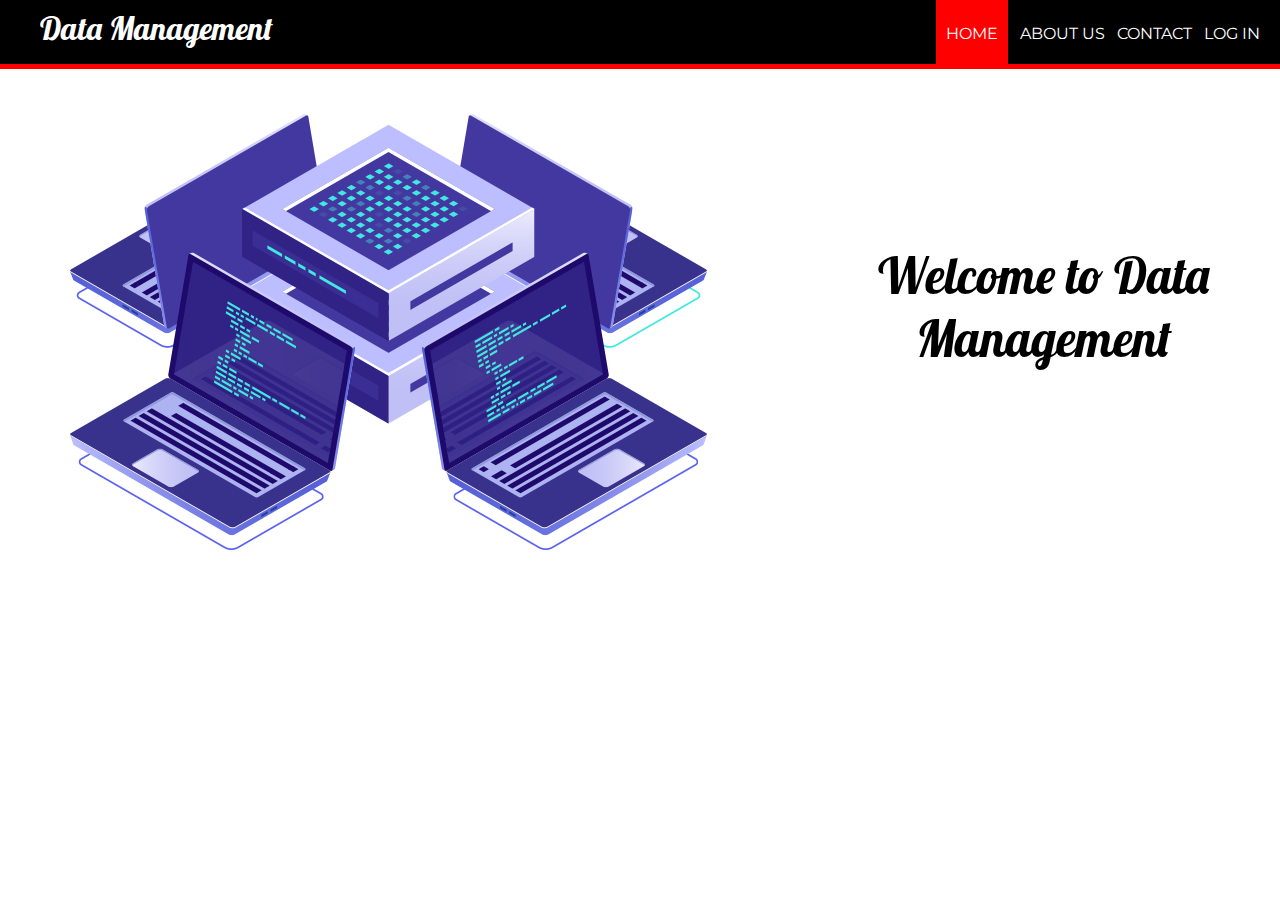
<file: index.html>
<!DOCTYPE html>

<html>
<head>
	<title>Data M</title>
	<link href="https://fonts.googleapis.com/css?family=Lobster|Montserrat" rel="stylesheet">
	<link rel="stylesheet" type="text/css" href="styleindex.css">
</head>
<body>
	<header>
		<nav>
			<h1>Data Management</h1>
			<ul id="navli">
				<li><a class="homered" href="index.html">HOME</a></li>
				<li><a class="homeblack" href="aboutus.html">ABOUT US</a></li>
				<li><a class="homeblack" href="contact.html">CONTACT</a></li>
				<li><a class="homeblack" href="elogin.html">LOG IN</a></li>
			</ul>
		</nav>
	</header>
	
	<div class="divider"></div>
	<div id="divimg">
		
	</div>

	
	<img src="hero-banner.png" style="float: left; margin-right: 100px; margin-top: 35px; margin-left: 70px">
	

	<div style="margin-top: 175px">
		
		<h1 style="font-family: 'Lobster', cursive; font-weight: 200; font-size: 50px; margin-top: 100px; text-align: center;">Welcome to Data Management</h1>
		<p style="font-family: 'Montserrat', sans-serif; font-size: 30px ; text-align: center;"></p>
	</div>
		

	
</body>
</html>
</file>
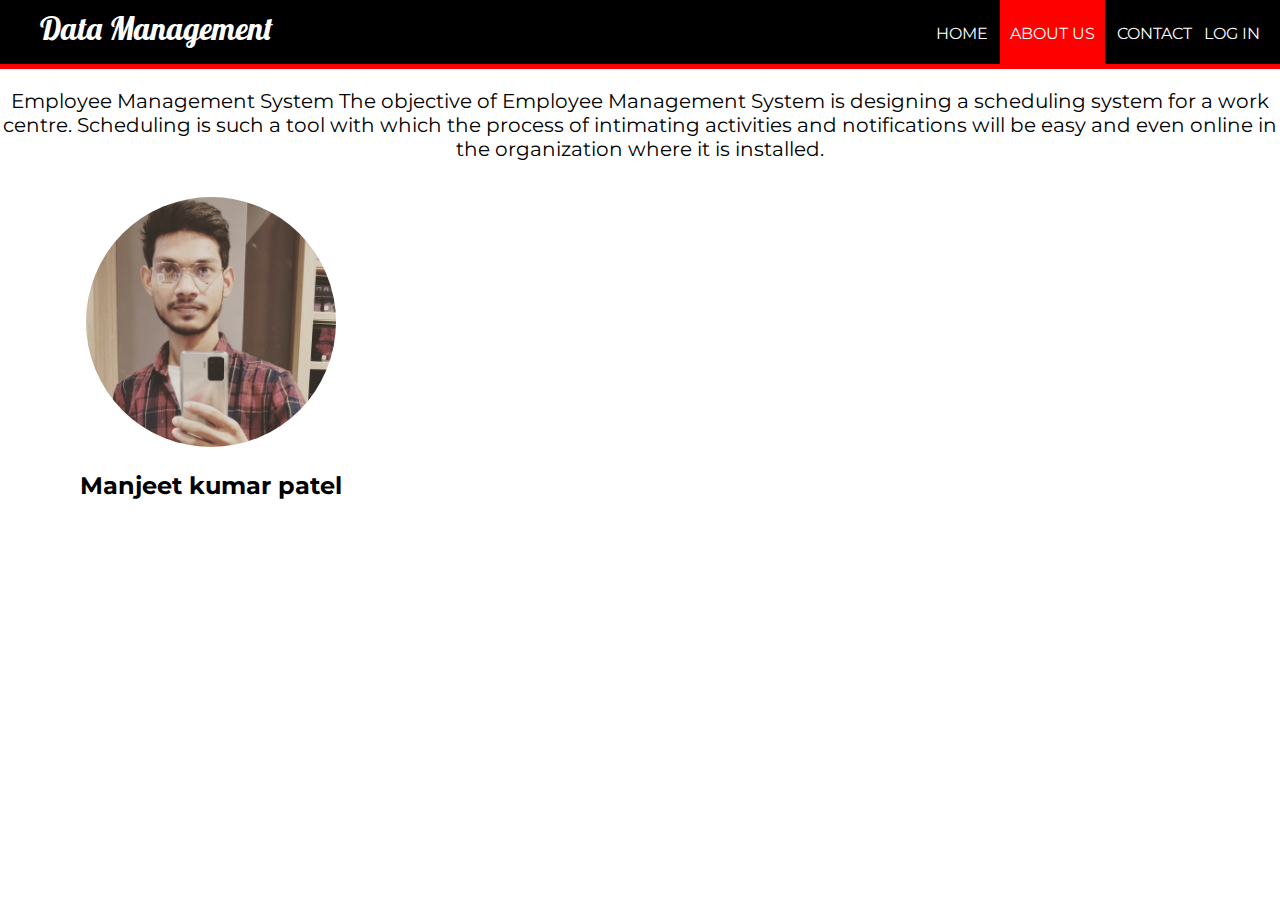
<file: aboutus.html>
<!DOCTYPE html>
<html>
<head>
	<title>About Us | Data M</title>
	<link rel="stylesheet" type="text/css" href="style.css">
	<link href="https://fonts.googleapis.com/css?family=Lobster|Montserrat" rel="stylesheet">
</head>
<body>
	<header>
		<nav>
			<h1>Data Management</h1>
			<ul id="navli">
				<li><a class="homeblack" href="index.html">HOME</a></li>
				<li><a class="homered" href="aboutus.html">ABOUT US</a></li>
				<li><a class="homeblack" href="contact.html">CONTACT</a></li>
				<li><a class="homeblack" href="elogin.html">LOG IN</a></li>
			</ul>
		</nav>
	</header>
	<div class="divider" align="center"></div>

	<p style="font-family: Montserrat ; text-align: center; font-size: 20px">Employee Management System 
		The objective of Employee Management System is designing a scheduling system for a work centre.
		 Scheduling is such a tool with which the process of intimating activities and notifications
		  will be easy and even online in the organization where it is installed. </p>

	

	<div style="float: left; width: 33%">
    	
    	<p style="text-align: center;"><img src="process/images/1.jpeg" alt="Avatar" style="width:250px"></p>
    	<h2 style="text-align: center; font-family:Montserrat ">Manjeet kumar patel</h2>
    	
	</div>

	

	</div>


</body>
</html>
</file>
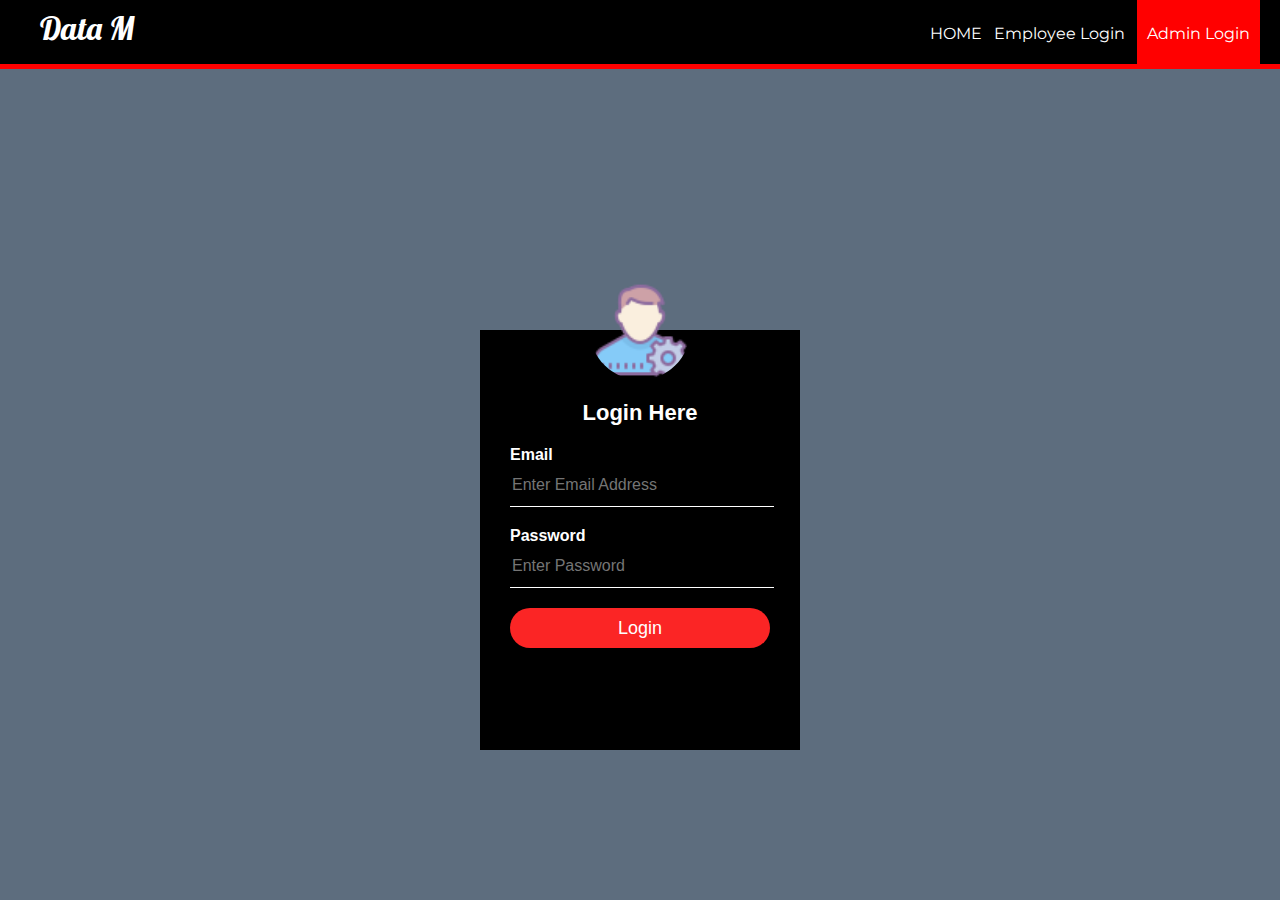
<file: alogin.html>
<!DOCTYPE html>
<html>
<head>
	<title>Log In | Data M</title>
	<link rel="stylesheet" type="text/css" href="stylelogin.css">
</head>
<body>
	<header>
		<nav>
			<h1>Data M</h1>
			<ul id="navli">
				<li><a class="homeblack" href="index.html">HOME</a></li>
				<li><a class="homeblack" href="elogin.html">Employee Login</a></li>
				<li><a class="homered" href="alogin.html">Admin Login</a></li>
				
			</ul>
		</nav>
	</header>
	<div class="divider"></div>

	<div class="loginbox">
    <img src="assets/admin.png" class="avatar">
        <h1>Login Here</h1>
        <form action="process/aprocess.php" method="POST">
            <p>Email</p>
            <input type="text" name="mailuid" placeholder="Enter Email Address" required="required">
            <p>Password</p>
            <input type="password" name="pwd" placeholder="Enter Password" required="required">
            <input type="submit" name="login-submit" value="Login">
           
        </form>
        
    </div>
</body>
</html>
</file>
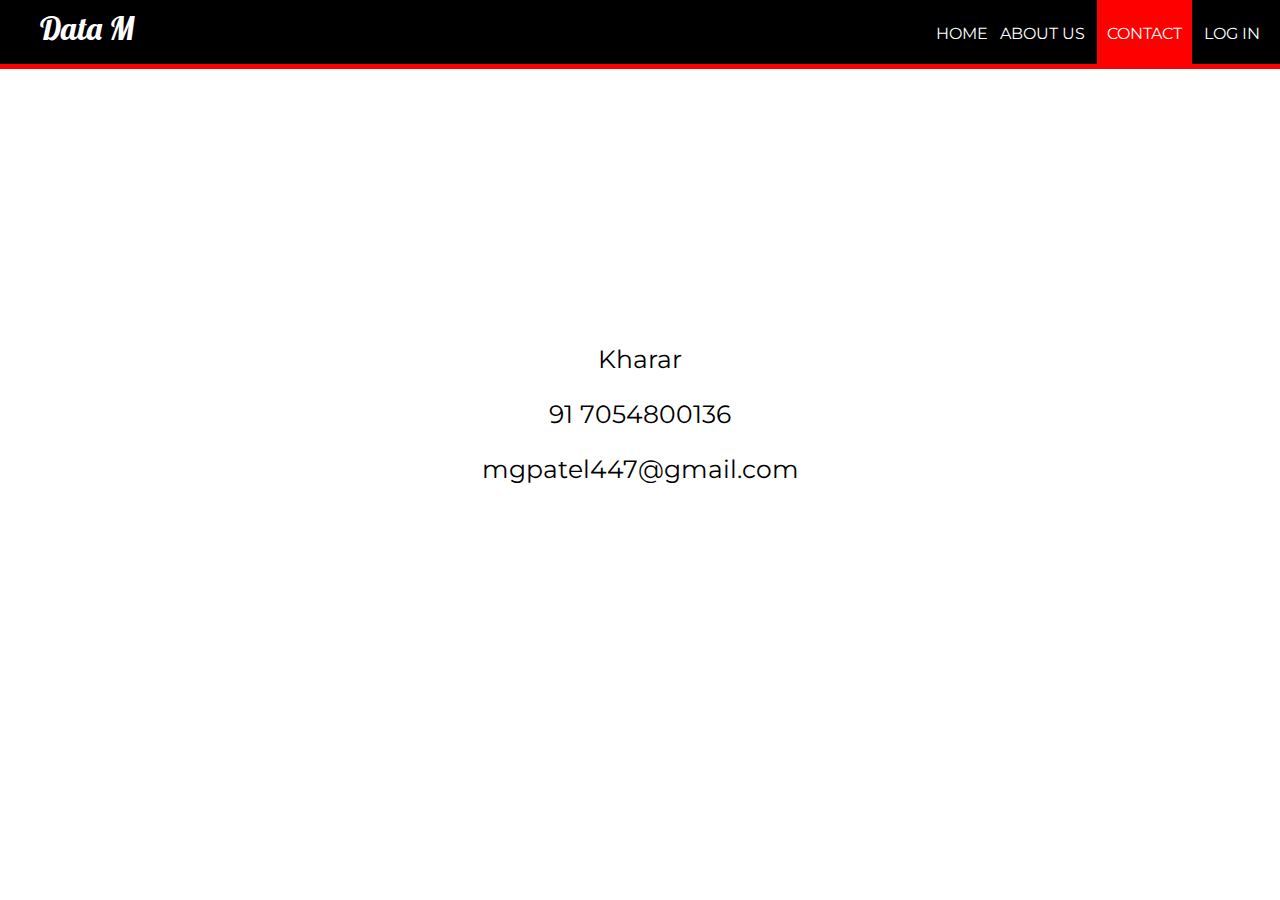
<file: contact.html>
<!DOCTYPE html>
<html>
<head>
	<title>Contact | Data M</title>
	<link rel="stylesheet" type="text/css" href="style.css">
	<link rel="stylesheet" href="https://use.fontawesome.com/releases/v5.8.1/css/all.css" integrity="sha384-50oBUHEmvpQ+1lW4y57PTFmhCaXp0ML5d60M1M7uH2+nqUivzIebhndOJK28anvf" crossorigin="anonymous">
	<link href="https://fonts.googleapis.com/css?family=Lobster|Montserrat" rel="stylesheet"
</head>
<body>
	<header>
		<nav>
			<h1>Data M</h1>
			<ul id="navli">
				<li><a class="homeblack" href="index.html">HOME</a></li>
				<li><a class="homeblack" href="#">ABOUT US</a></li>
				<li><a class="homered" href="contact.html">CONTACT</a></li>
				<li><a class="homeblack" href="elogin.html">LOG IN</a></li>
			</ul>
		</nav>
	</header>
	<div class="divider"></div>


<div class="mapouter"><div class="gmap_canvas"><iframe width="1080" height="250" id="gmap_canvas" src="https://maps.google.com/maps?q=23.793630%2C%2090.406998&t=&z=17&ie=UTF8&iwloc=&output=embed" frameborder="0" scrolling="no" marginheight="0" marginwidth="0"></iframe>Google Maps Generator by <a href="https://www.embedgooglemap.net">embedgooglemap.net</a></div><style>.mapouter{position:relative;text-align:right;height:250px;width:2080px;}.gmap_canvas {overflow:hidden;background:none!important;height:250px;width:1080px;}</style></div>






    	<p style="font-family: Montserrat; text-align: center; font-size: 25px"><i class="fas fa-map-marked"></i> Kharar</p>
    	<p style="font-family: Montserrat; text-align: center; font-size: 25px"><i class="fas fa-address-book"></i> 91 7054800136</p>
    	<p style="font-family: Montserrat; text-align: center; font-size: 25px"><i class="fas fa-envelope"></i> mgpatel447@gmail.com</p>
    	
    	
    	
    	

 





	






</body>
</html>
</file>
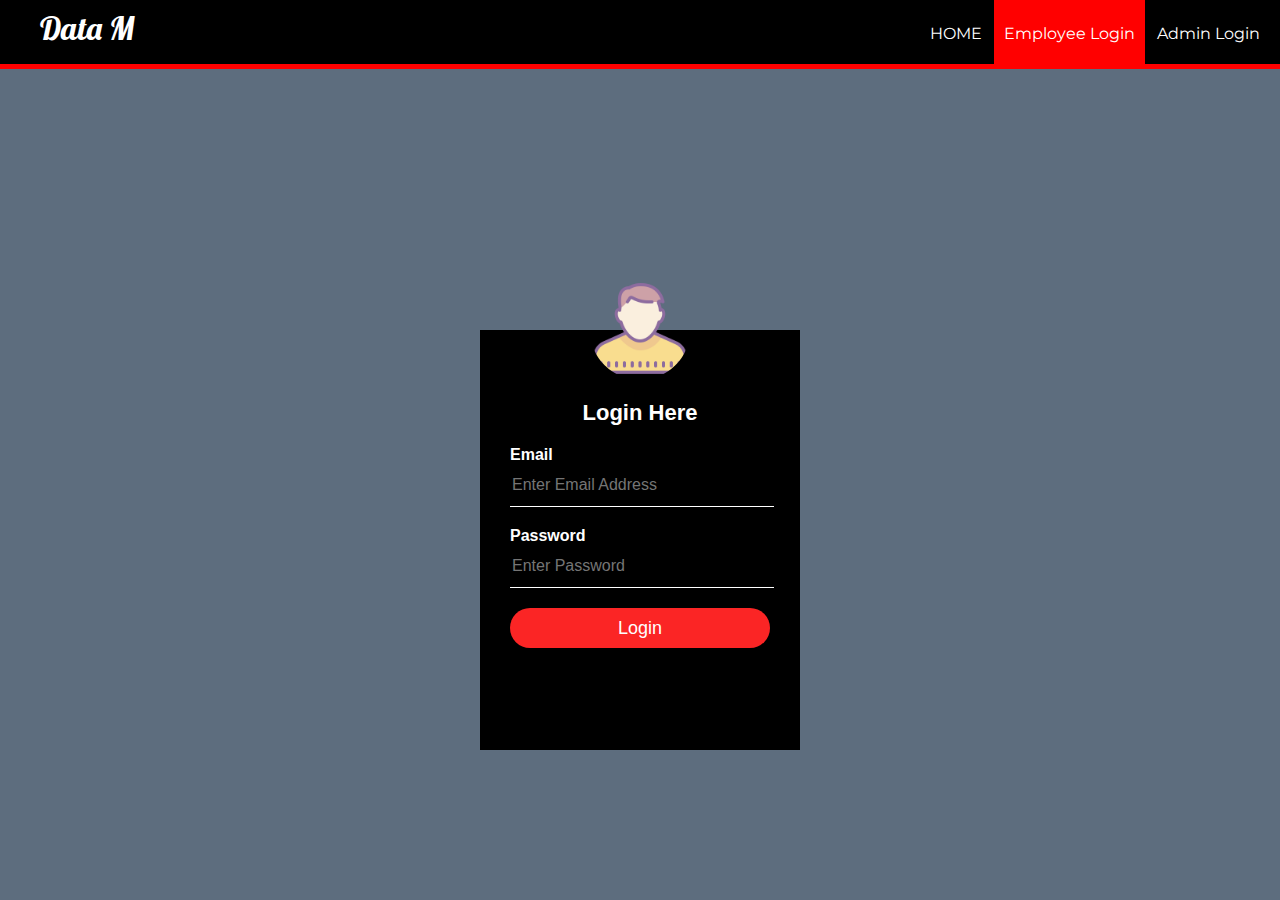
<file: elogin.html>
<!DOCTYPE html>
<html>
<head>
	<title>Log In | Data M</title>
	<link rel="stylesheet" type="text/css" href="stylelogin.css">
</head>
<body>
	<header>
		<nav>
			<h1>Data M</h1>
			<ul id="navli">
				<li><a class="homeblack" href="index.html">HOME</a></li>
				<li><a class="homered" href="elogin.html">Employee Login</a></li>
				<li><a class="homeblack" href="alogin.html">Admin Login</a></li>
				
			</ul>
		</nav>
	</header>
	<div class="divider"></div>

	<div class="loginbox">
    <img src="assets/avatar.png" class="avatar">
        <h1>Login Here</h1>
        <form action="process/eprocess.php" method="POST">
            <p>Email</p>
            <input type="text" name="mailuid" placeholder="Enter Email Address" required="required">
            <p>Password</p>
            <input type="password" name="pwd" placeholder="Enter Password" required="required">
            <input type="submit" name="login-submit" value="Login">
           
        </form>
        
    </div>
			
			
</body>
</html>
</file>
<file: styleindex.css>
@import url('https://fonts.googleapis.com/css?family=Lobster');
@import url('https://fonts.googleapis.com/css?family=Montserrat:400,700');

body{
	margin: 0px;
}

header{
	background: black;
	color: white;
	padding: 8px 20px 6px 40px;
	height: 50px;
}

header h1{
	display: inline;
	font-family: 'Lobster', cursive;
	font-weight: 400;
	font-size: 32px;
	float: left;
	margin-top: 0px;
	margin-right: 10px;
}

nav ul {
	display: inline;
	padding: 0px;
	float: right;
}

nav ul li{
	display: inline-block;
	list-style-type: none;
	color: white;
	float: left;
	margin-left: 12px;
	

}

nav ul li a{
	color: white;
	text-decoration: none;	
}


nav ul ul{
	display: none;
	position: absolute;
}

#navli ul li ul:hovar{
	visibility: visible;
	display: block;
}





#navli{
	font-family: 'Montserrat', sans-serif;
}

.homered{
	background-color: red;
	padding: 30px 10px 22px 10px;
}

.divider{
	background-color: red;
	height: 5px;
}

.homeblack:hover{
	background-color: blue;
	padding: 30px 10px 21px 10px;

}

#divimg{
	
	background-repeat: no-repeat;
	background-size: cover;
	background-image: : url('../images/back.jpg');
	padding: 0px;
	margin: 10px;
	height: 100%;
	width: 100%;
}


#registration{
	padding: 2px 2px 2px 2px;
	text-align: center;
	background-color: #F0FFFF;
	height: 100%;
	width: auto;
	background-position: center;
}

#textField{
	width: 350px;
	height: 50px;
	padding: 5px;
	border-radius: 5px;
	font-family: 'Montserrat', sans-serif;
}


#gender{
	font-family: 'Montserrat', sans-serif;
}

#sub{
	width: 350px;
	height: 50px;
	padding: 5px;
	border-radius: 5px;
	outline: 0px;
	background-color: #0c6996;
}

.table-emp{
	padding: 5px;
	height: auto;
	width: 100%;
	font-family: 'Montserrat', sans-serif;
	text-align: center;
	background-color: #4CAF50;
}

.table-emp tr th {
  background-color: #4CAF50;
  color: white;
}



.simple-form1{
	margin-left: 10px; 
	padding: 2px 2px 2px 2px;
	text-align: center;
	background-color: #F0FFFF;
	height: auto;
	width: auto;
	background-position: center;
	
}



.leavetable{
	width: 100%;
	height: auto;
}

#textField{
	width: 350px;
	height: 50px;
	padding: 5px;
	border-radius: 5px;
	font-family: 'Montserrat', sans-serif;
}



.info{
	margin-left: 10px;
	padding: 100px;
}



.h2{
	font-family: 'Montserrat', sans-serif;
}
</file>
<file: style.css>
@import url('https://fonts.googleapis.com/css?family=Lobster');
@import url('https://fonts.googleapis.com/css?family=Montserrat:400,700');

body{
	margin: 0px;
}

header{
	background: black;
	color: white;
	padding: 8px 20px 6px 40px;
	height: 50px;
}

header h1{
	display: inline;
	font-family: 'Lobster', cursive;
	font-weight: 400;
	font-size: 32px;
	float: left;
	margin-top: 0px;
	margin-right: 10px;
}

nav ul {
	display: inline;
	padding: 0px;
	float: right;
}

nav ul li{
	display: inline-block;
	list-style-type: none;
	color: white;
	float: left;
	margin-left: 12px;
	

}

nav ul li a{
	color: white;
	text-decoration: none;	
}


nav ul ul{
	display: none;
	position: absolute;
}

#navli ul li ul:hovar{
	visibility: visible;
	display: block;
}





#navli{
	font-family: 'Montserrat', sans-serif;
}

.homered{
	background-color: red;
	padding: 30px 10px 22px 10px;
}

.divider{
	background-color: red;
	height: 5px;
	
}

.homeblack:hover{
	background-color: blue;
	padding: 30px 10px 21px 10px;

}

#divimg{
	
	background-repeat: no-repeat;
	background-size: cover;
	background-image: url('../images/back.jpg');
	padding: 0px;
	margin: 10px;
	height: 100%;
	width: 100%;
}


#registration{
	padding: 2px 2px 2px 2px;
	text-align: center;
	background-color: #F0FFFF;
	height: 100%;
	width: auto;
	background-position: center;
}

#textField{
	width: 350px;
	height: 50px;
	padding: 5px;
	border-radius: 5px;
	font-family: 'Montserrat', sans-serif;
}


#gender{
	font-family: 'Montserrat', sans-serif;
}

#sub{
	width: 350px;
	height: 50px;
	padding: 5px;
	border-radius: 5px;
	outline: 0px;
	background-color: #0c6996;
}

.table-emp{
	padding: 5px;
	height: auto;
	width: 100%;
	font-family: 'Montserrat', sans-serif;
	text-align: center;
	background-color: #4CAF50;
}

.table-emp tr th {
  background-color: #4CAF50;
  color: white;
}



.simple-form1{
	margin-left: 10px; 
	padding: 2px 2px 2px 2px;
	text-align: center;
	background-color: #F0FFFF;
	height: auto;
	width: auto;
	background-position: center;
	
}



.leavetable{
	width: 100%;
	height: auto;
}

#textField{
	width: 350px;
	height: 50px;
	padding: 5px;
	border-radius: 5px;
	font-family: 'Montserrat', sans-serif;
}



.info{
	margin-left: 10px;
	padding: 100px;
}



.h2{
	font-family: 'Montserrat', sans-serif;
}

img {
  border-radius: 50%;
}
</file>
<file: stylelogin.css>
@import url('https://fonts.googleapis.com/css?family=Lobster');
@import url('https://fonts.googleapis.com/css?family=Montserrat:400,700');

body{
	margin: 0;
	 padding: 0;
    background-color: #5D6D7E;
    background-size: cover;
    background-position: center;
    font-family: sans-serif;
}

header{
	background: black;
	color: white;
	padding: 8px 20px 6px 40px;
	height: 50px;
}

header h1{
	display: inline;
	font-family: 'Lobster', cursive;
	font-weight: 400;
	font-size: 32px;
	float: left;
	margin-top: 0px;
	margin-right: 10px;
}

nav ul {
	display: inline;
	padding: 0px;
	float: right;
}

nav ul li{
	display: inline-block;
	list-style-type: none;
	color: white;
	float: left;
	margin-left: 12px;
	

}

nav ul li a{
	color: white;
	text-decoration: none;	
}


nav ul ul{
	display: none;
	position: absolute;
}

#navli ul li ul:hovar{
	visibility: visible;
	display: block;
}





#navli{
	font-family: 'Montserrat', sans-serif;
}

.homered{
	background-color: red;
	padding: 30px 10px 22px 10px;
}

.divider{
	background-color: red;
	height: 5px;
}

.homeblack:hover{
	background-color: blue;
	padding: 30px 10px 21px 10px;

}

#divimg{
	
	background-repeat: no-repeat;
	background-size: cover;
	background-image: : url('../images/back.jpg');
	padding: 0px;
	margin: 0px;
	height: 100%;
	width: 100%;
}


.loginbox{
    width: 320px;
    height: 420px;
    background: #000;
    color: #fff;
    top: 60%;
    left: 50%;
    position: absolute;
    transform: translate(-50%,-50%);
    box-sizing: border-box;
    padding: 70px 30px;
}

.avatar{
    width: 100px;
    height: 100px;
    border-radius: 50%;
    position: absolute;
    top: -50px;
    left: calc(50% - 50px);
}

h1{
    margin: 0;
    padding: 0 0 20px;
    text-align: center;
    font-size: 22px;
}

.loginbox p{
    margin: 0;
    padding: 0;
    font-weight: bold;
}

.loginbox input{
    width: 100%;
    margin-bottom: 20px;
}

.loginbox input[type="text"], input[type="password"]
{
    border: none;
    border-bottom: 1px solid #fff;
    background: transparent;
    outline: none;
    height: 40px;
    color: #fff;
    font-size: 16px;
}
.loginbox input[type="submit"]
{
    border: none;
    outline: none;
    height: 40px;
    background: #fb2525;
    color: #fff;
    font-size: 18px;
    border-radius: 20px;
}
.loginbox input[type="submit"]:hover
{
    cursor: pointer;
    background: #ffc107;
    color: #000;
}
.loginbox a{
    text-decoration: none;
    font-size: 12px;
    line-height: 20px;
    color: darkgrey;
}

.loginbox a:hover
{
    color: #ffc107;
}
</file>
